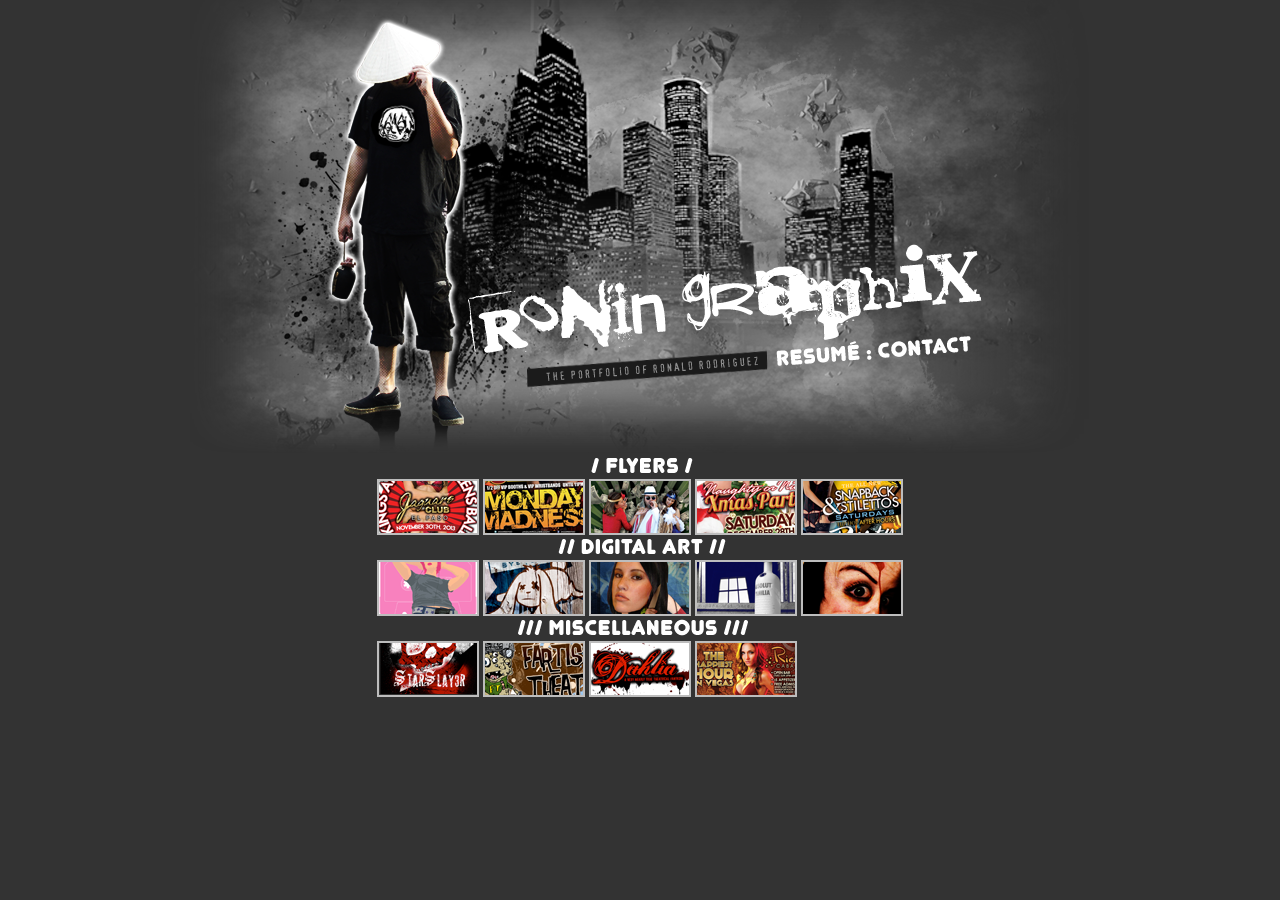
<file: images/index.html>
<!DOCTYPE html PUBLIC "-//W3C//DTD XHTML 1.0 Transitional//EN" "http://www.w3.org/TR/xhtml1/DTD/xhtml1-transitional.dtd">
<html xmlns="http://www.w3.org/1999/xhtml">
<head>
<meta http-equiv="Content-Type" content="text/html; charset=UTF-8" />
<title>[ ronin graphix ]</title>
<style type="text/css">
<!--
body {
	background-color: #333333;
	margin-left: 0px;
	margin-top: 0px;
	margin-right: 0px;
	margin-bottom: 0px;
}
.style1 {
	color: #CCCCCC;
	font-weight: bold;
	font-family: Arial, Helvetica, sans-serif;
}
-->
</style></head>

<body>
<div align="center"><img src="HOMEPAGE2.png" width="900" height="454" border="0" align="middle" />
  <table width="526" border="0" align="center" cellpadding="0" cellspacing="0">
      
    <tr>
      <td>&nbsp;</td>
      <td colspan="3" bgcolor="#333333"><div align="center"><img src="head_flyers.png" width="300" height="25" /></div></td>
      <td>&nbsp;</td>
    </tr>
    <tr>
        <td width="106"><img src="fl1.png" width="102" height="56" /></td>
      <td width="106"><img src="fl2.png" width="102" height="56" /></td>
      <td width="106"><img src="fl3.png" width="102" height="56" /></td>
      <td width="106"><img src="fl4.png" width="102" height="56" /></td>
      <td width="102"><img src="fl5.png" width="102" height="56" /></td>
    </tr>
      <tr>
        <td>&nbsp;</td>
        <td colspan="3" bgcolor="#333333"><div align="center"><img src="head_digital.png" width="300" height="25" /></div></td>
        <td>&nbsp;</td>
      </tr>
      <tr>
        <td><img src="d1.png" width="102" height="56" /></td>
        <td><img src="d2.png" width="102" height="56" /></td>
        <td><img src="d3.png" width="102" height="56" /></td>
        <td><img src="d4.png" width="102" height="56" /></td>
        <td><img src="d5.png" width="102" height="56" /></td>
    </tr>
      <tr>
        <td>&nbsp;</td>
        <td colspan="3"><img src="head_misc.png" width="300" height="25" /></td>
        <td>&nbsp;</td>
      </tr>
      <tr>
        <td><img src="va1.png" width="102" height="56" /></td>
        <td><img src="va2.png" width="102" height="56" /></td>
        <td><img src="va3.png" width="102" height="56" /></td>
        <td><img src="va4.png" width="102" height="56" /></td>
        <td>&nbsp;</td>
      </tr>
      </table>
</div>
</body>
</html>
</file>
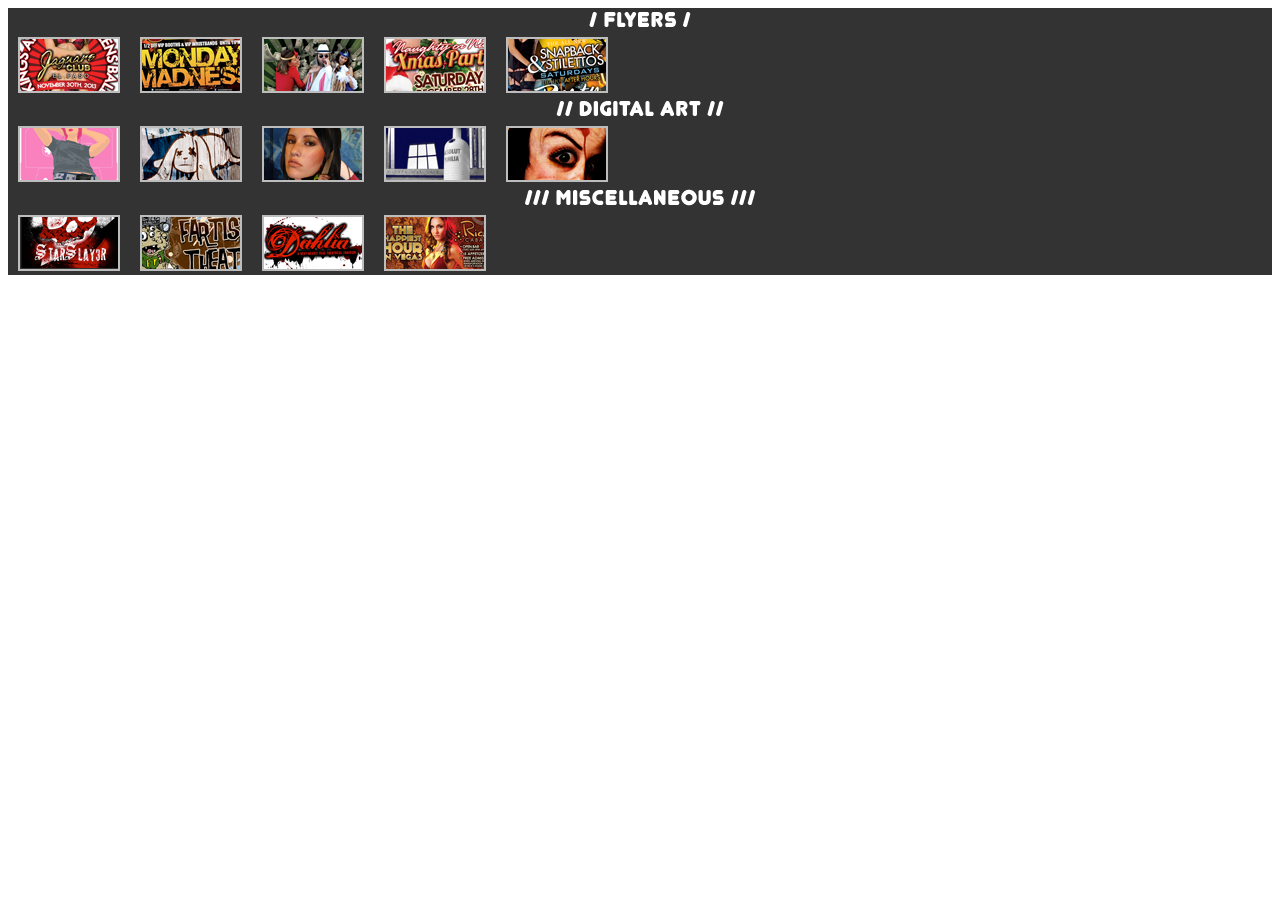
<file: lightbox.html>
<!DOCTYPE html>
<html lang="en">
<head>
  <meta charset="UTF-8">
  <meta name="viewport" content="width=device-width, initial-scale=1.0">
  <meta http-equiv="X-UA-Compatible" content="ie=edge">
  <title>Ronin Graphix-Gallery</title>
  <link rel="stylesheet" href="CSS/lightbox.css">
</head>
<body>
  <div class="background">
    <img src="images\head_flyers.png" alt="flyers header">
  <div class="row">
  <div class="column">
    <img src="images\fl1.png" onclick="openModal();currentSlide(1)" class="hover-shadow">
  </div>
  <div class="column">
    <img src="images\fl2.png" onclick="openModal();currentSlide(2)" class="hover-shadow">
  </div>
  <div class="column">
    <img src="images\fl3.png" onclick="openModal();currentSlide(3)" class="hover-shadow">
  </div>
  <div class="column">
    <img src="images\fl4.png" onclick="openModal();currentSlide(4)" class="hover-shadow">
  </div>
  <div class="column">
    <img src="images\fl5.png" onclick="openModal();currentSlide(5)" class="hover-shadow">
  </div>
</div>
</div>

<div class="background">
<img src="images\head_digital.png" alt="">
<div class="row">
<div class="column">
  <img src="images\d1.png" onclick="openModal();currentSlide(6)" class="hover-shadow">
</div>
<div class="column">
  <img src="images\d2.png" onclick="openModal();currentSlide(7)" class="hover-shadow">
</div>
<div class="column">
  <img src="images\d3.png" onclick="openModal();currentSlide(8)" class="hover-shadow">
</div>
<div class="column">
  <img src="images\d4.png" onclick="openModal();currentSlide(9)" class="hover-shadow">
</div>
<div class="column">
  <img src="images\d5.png" onclick="openModal();currentSlide(10)" class="hover-shadow">
</div>
</div>
</div>

<div class="background">
<img src="images\head_misc.png" alt="">
<div class="row">
<div class="column">
  <img src="images\va1.png" onclick="openModal();currentSlide(11)" class="hover-shadow">
</div>
<div class="column">
  <img src="images\va2.png" onclick="openModal();currentSlide(12)" class="hover-shadow">
</div>
<div class="column">
  <img src="images\va3.png" onclick="openModal();currentSlide(13)" class="hover-shadow">
</div>
<div class="column">
  <img src="images\va4.png" onclick="openModal();currentSlide(14)" class="hover-shadow">
</div>
</div>

</div>

<div id="myModal" class="modal">
  <span class="close cursor" onclick="closeModal()">&times;</span>
  <div class="modal-content">

    <div class="mySlides">
      <div class="numbertext">1 / 14</div>
        <img src="images\fl1_336.jpg" style="width:100%">
    </div>

    <div class="mySlides">
      <div class="numbertext">2 / 14</div>
        <img src="images\fl2_336.jpg" style="width:100%">
    </div>

    <div class="mySlides">
      <div class="numbertext">3 / 14</div>
        <img src="images\fl3_336.jpg" style="width:100%">
    </div>

    <div class="mySlides">
      <div class="numbertext">4 / 14</div>
        <img src="images\fl4_336.jpg" style="width:100%">
    </div>

    <div class="mySlides">
      <div class="numbertext">5 / 14</div>
        <img src="images\fl5_336.jpg" style="width:100%">
    </div>

    <div class="mySlides">
      <div class="numbertext">6 / 14</div>
        <img src="images\d1_336.jpg" style="width:100%">
    </div>

    <div class="mySlides">
      <div class="numbertext">7 / 14</div>
        <img src="images\d2_336.jpg" style="width:100%">
    </div>

    <div class="mySlides">
      <div class="numbertext">8 / 14</div>
        <img src="images\d3_336.jpg" style="width:100%">
    </div>

    <div class="mySlides">
      <div class="numbertext">9 / 14</div>
        <img src="images\d4_336.jpg" style="width:100%">
    </div>

    <div class="mySlides">
      <div class="numbertext">10 / 14</div>
        <img src="images\d5_336.jpg" style="width:100%">
    </div>

    <div class="mySlides">
      <div class="numbertext">11 / 14</div>
        <img src="images\va1_336.jpg" style="width:100%">
    </div>

    <div class="mySlides">
      <div class="numbertext">12 / 14</div>
        <img src="images\va2_336.jpg" style="width:100%">
    </div>

    <div class="mySlides">
      <div class="numbertext">13 / 14</div>
        <img src="images\va3_336.jpg" style="width:100%">
    </div>

    <div class="mySlides">
      <div class="numbertext">14 / 14</div>
        <img src="images\va4_336.jpg" style="width:100%">
    </div>

    <a class="prev" onclick="plusSlides(-1)">&#10094;</a>
    <a class="next" onclick="plusSlides(1)">&#10095;</a>

    <div class="caption-container">
      <p id="caption"></p>
    </div>

    <div class="column">
      <img class="demo" src="images\fl1.png" onclick="currentSlide(1)" alt="Kings & Queens">
    </div>

    <div class="column">
      <img class="demo" src="images\fl2.png" onclick="currentSlide(2)" alt="Monday Madness">
    </div>

    <div class="column">
      <img class="demo" src="images\fl3.png" onclick="currentSlide(3)" alt="Pimps and Hoes">
    </div>

    <div class="column">
      <img class="demo" src="images\fl4.png" onclick="currentSlide(4)" alt="Naughty or Nice">
    </div>

    <div class="column">
      <img class="demo" src="images\fl5.png" onclick="currentSlide(5)" alt="Snapback & Stilettos">
    </div>

    <div class="column">
      <img class="demo" src="images\d1.png" onclick="currentSlide(6)" alt="...">
    </div>

    <div class="column">
      <img class="demo" src="images\d2.png" onclick="currentSlide(7)" alt="Bunny Bye Bye">
    </div>

    <div class="column">
      <img class="demo" src="images\d3.png" onclick="currentSlide(8)" alt="...">
    </div>

    <div class="column">
      <img class="demo" src="images\d4.png" onclick="currentSlide(9)" alt="...">
    </div>

    <div class="column">
      <img class="demo" src="images\d5.png" onclick="currentSlide(10)" alt="...">
    </div>

    <div class="column">
      <img class="demo" src="images\va1.png" onclick="currentSlide(11)" alt="StarSlay3r">
    </div>

    <div class="column">
      <img class="demo" src="images\va2.png" onclick="currentSlide(12)" alt="Fartiste Theatre">
    </div>

    <div class="column">
      <img class="demo" src="images\va3.png" onclick="currentSlide(13)" alt="Dahlia">
    </div>

    <div class="column">
      <img class="demo" src="images\va4.png" onclick="currentSlide(14)" alt="The Happiest Hour">
    </div>

  </div>
</div>
<script src="js\lightbox.js" charset="utf-8"></script>
</body>
</html>
</file>
